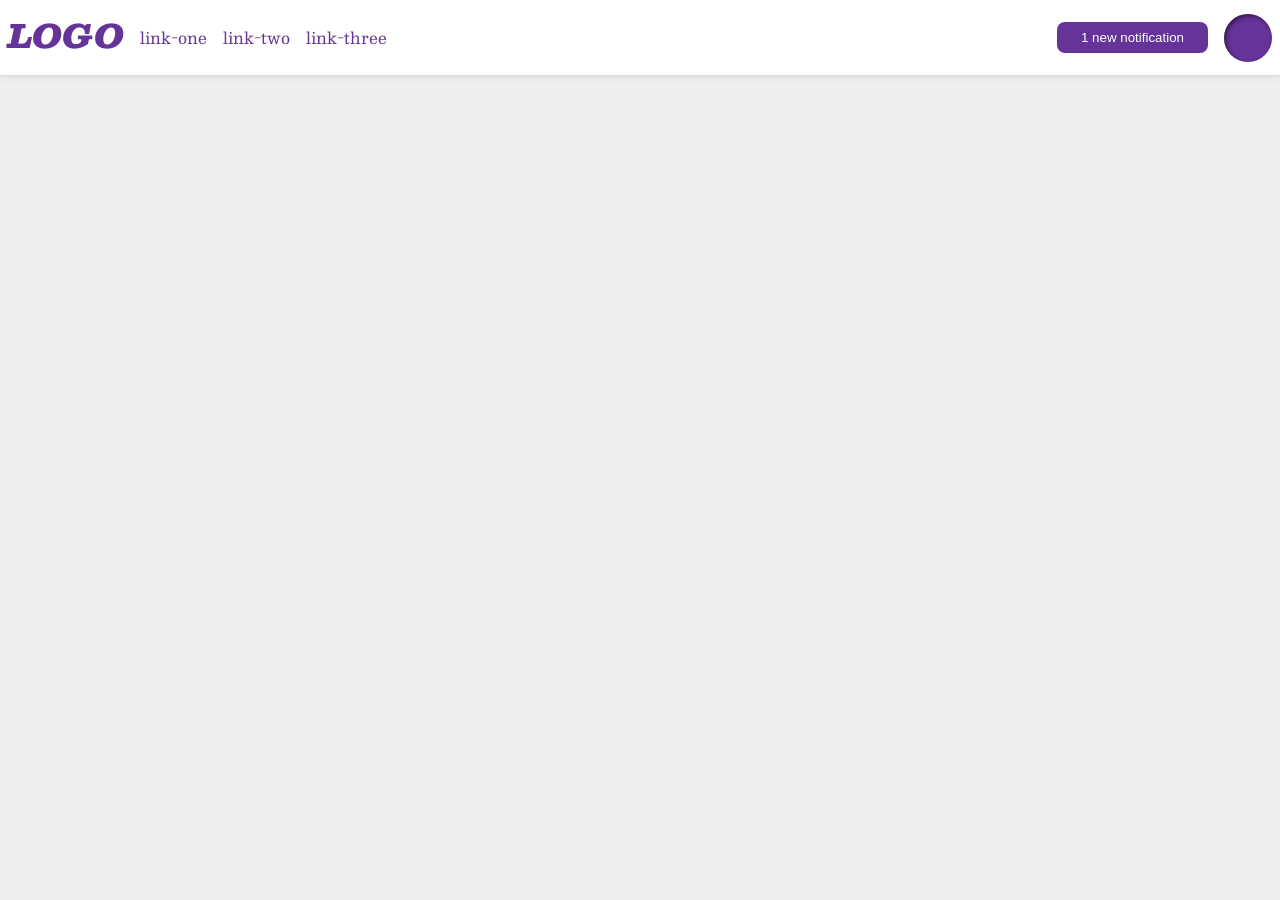
<file: foundations/flex/03-flex-header-2/index.html>
<!DOCTYPE html>
<html lang="en">
  <head>
    <meta charset="UTF-8">
    <meta http-equiv="X-UA-Compatible" content="IE=edge">
    <meta name="viewport" content="width=device-width, initial-scale=1.0">
    <title>Flex Header 2</title>
    <link rel="stylesheet" href="style.css">
  </head>
  <body>
    <div class="header">
      <div id="left">
        <div class="logo">
          LOGO
        </div>
        <ul class="links">
          <li><a href="https://google.com">link-one</a></li>
          <li><a href="https://google.com">link-two</a></li>
          <li><a href="https://google.com">link-three</a></li>
        </ul>
      </div>
      <div id="right">
        <button class="notifications">
          1 new notification
        </button>
        <div class="profile-image"></div>
      </div>
    </div>
  </body>
</html>
</file>
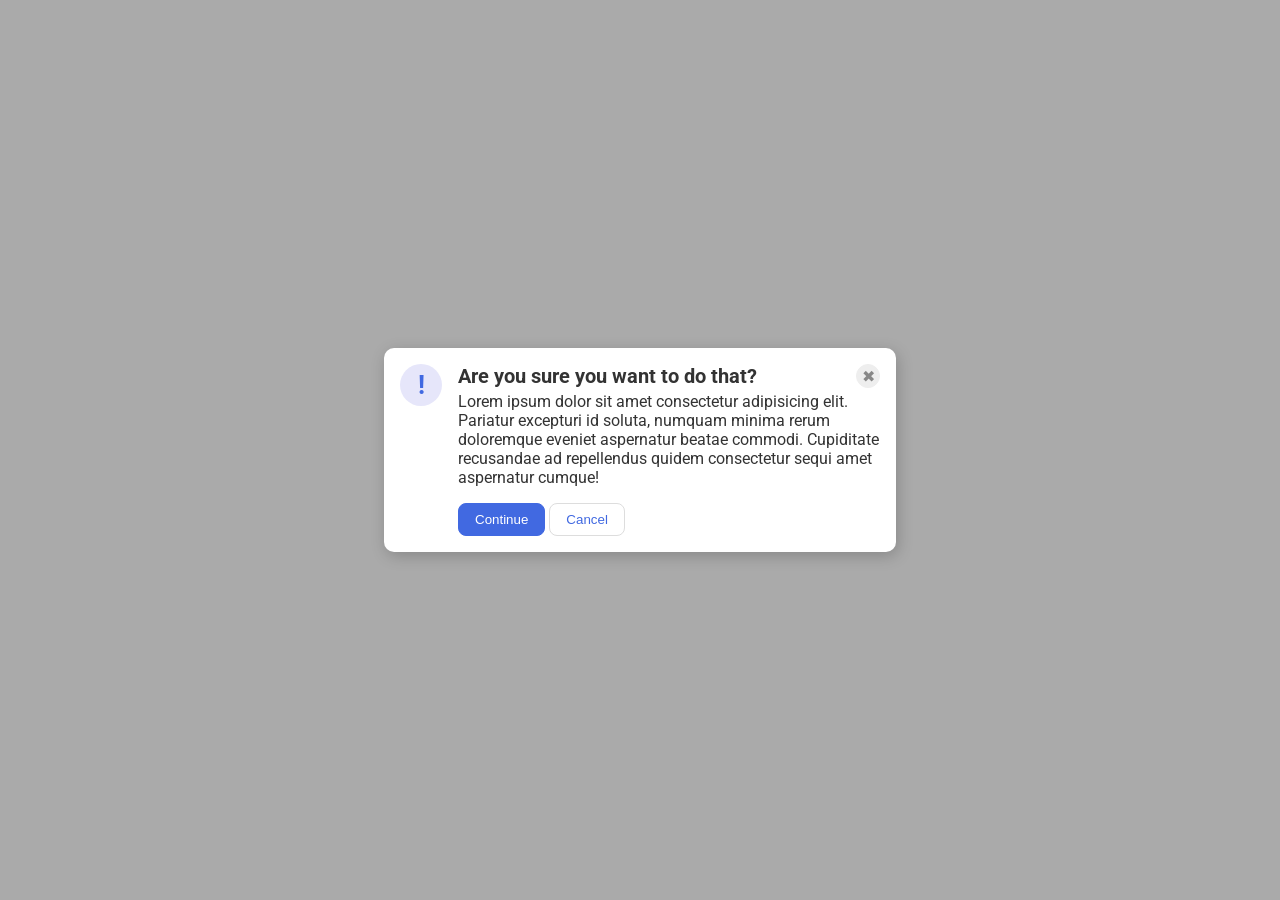
<file: foundations/flex/05-flex-modal/index.html>
<!DOCTYPE html>
<html lang="en">
  <head>
    <meta charset="UTF-8">
    <meta http-equiv="X-UA-Compatible" content="IE=edge">
    <meta name="viewport" content="width=device-width, initial-scale=1.0">
    <link rel="stylesheet" href="style.css">
    <title>Modal</title>
  </head>
  <body>
    <div class="modal">
      <div class="icon">!</div>
      <div class="box">
        <div class="header">Are you sure you want to do that?
          <button class="close-button">✖</button>
        </div>
        <div class="text">Lorem ipsum dolor sit amet consectetur adipisicing elit. Pariatur excepturi id soluta, numquam minima rerum doloremque eveniet aspernatur beatae commodi. Cupiditate recusandae ad repellendus quidem consectetur sequi amet aspernatur cumque!</div>
        <button class="continue">Continue</button>
        <button class="cancel">Cancel</button>
      </div>
    </div>
  </body>
</html>
</file>
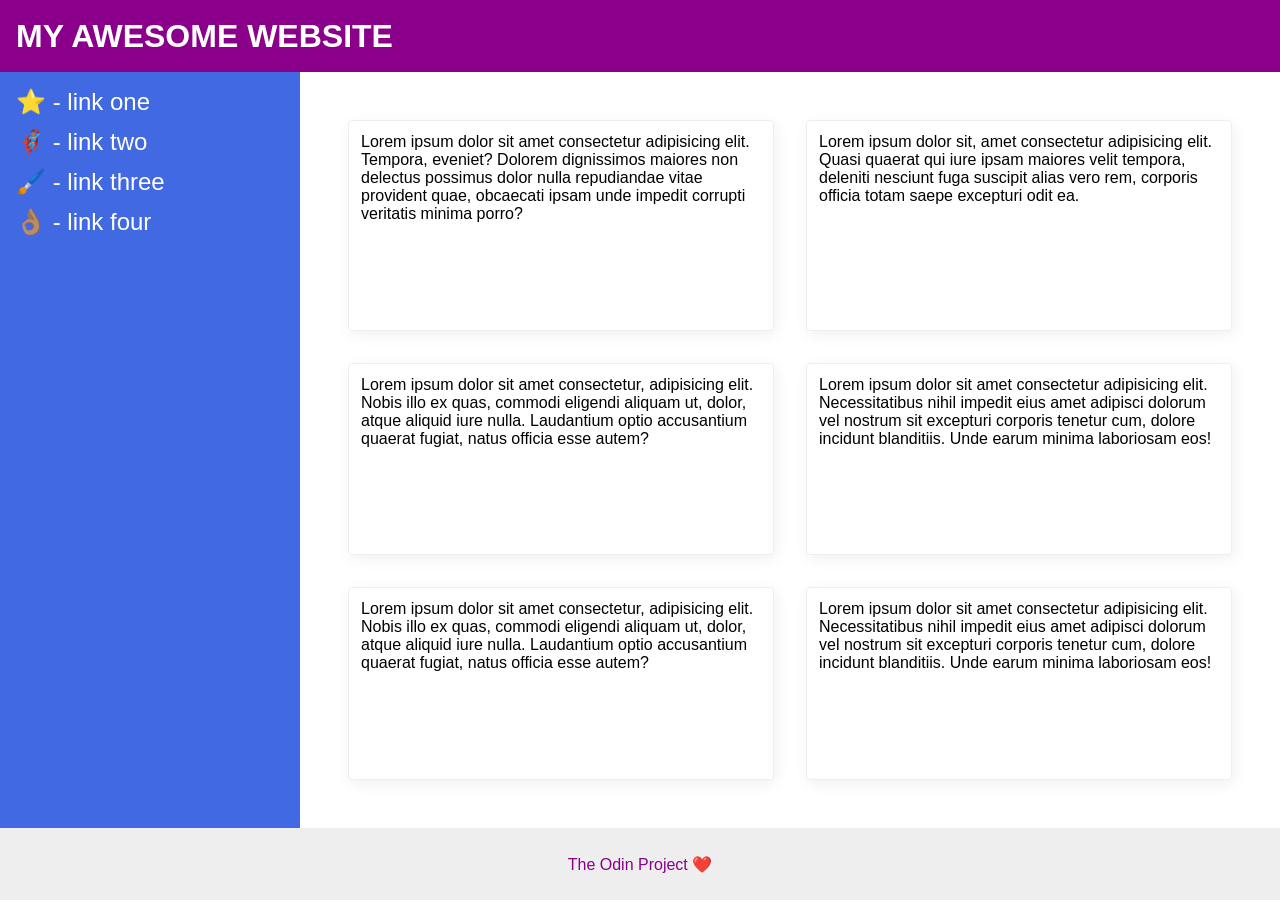
<file: foundations/flex/07-flex-layout-2/index.html>
<!DOCTYPE html>
<html lang="en">
  <head>
    <meta charset="UTF-8">
    <meta http-equiv="X-UA-Compatible" content="IE=edge">
    <meta name="viewport" content="width=device-width, initial-scale=1.0">
    <title>The Holy Grail</title>
    <link rel="stylesheet" href="style.css">
  </head>
  <body>
    <div class="header">
      MY AWESOME WEBSITE
    </div>
    
    <div class="main">
      <div class="sidebar">
        <ul>
          <li><a href="#">⭐ - link one</a></li>
          <li><a href="#">🦸🏽‍♂️ - link two</a></li>
          <li><a href="#">🖌️ - link three</a></li>
          <li><a href="#">👌🏽 - link four</a></li>
        </ul>
      </div>

      <div class="card-container">
        <div class="card">Lorem ipsum dolor sit amet consectetur adipisicing elit. Tempora, eveniet? Dolorem dignissimos maiores non delectus possimus dolor nulla repudiandae vitae provident quae, obcaecati ipsam unde impedit corrupti veritatis minima porro?</div>
        <div class="card">Lorem ipsum dolor sit, amet consectetur adipisicing elit. Quasi quaerat qui iure ipsam maiores velit tempora, deleniti nesciunt fuga suscipit alias vero rem, corporis officia totam saepe excepturi odit ea.</div>
        <div class="card">Lorem ipsum dolor sit amet consectetur, adipisicing elit. Nobis illo ex quas, commodi eligendi aliquam ut, dolor, atque aliquid iure nulla. Laudantium optio accusantium quaerat fugiat, natus officia esse autem?</div>
        <div class="card">Lorem ipsum dolor sit amet consectetur adipisicing elit. Necessitatibus nihil impedit eius amet adipisci dolorum vel nostrum sit excepturi corporis tenetur cum, dolore incidunt blanditiis. Unde earum minima laboriosam eos!</div>
        <div class="card">Lorem ipsum dolor sit amet consectetur, adipisicing elit. Nobis illo ex quas, commodi eligendi aliquam ut, dolor, atque aliquid iure nulla. Laudantium optio accusantium quaerat fugiat, natus officia esse autem?</div>
        <div class="card">Lorem ipsum dolor sit amet consectetur adipisicing elit. Necessitatibus nihil impedit eius amet adipisci dolorum vel nostrum sit excepturi corporis tenetur cum, dolore incidunt blanditiis. Unde earum minima laboriosam eos!</div>
      </div>
    </div>

    <div class="footer">
      The Odin Project ❤️
    </div>
  </body>
</html>
</file>
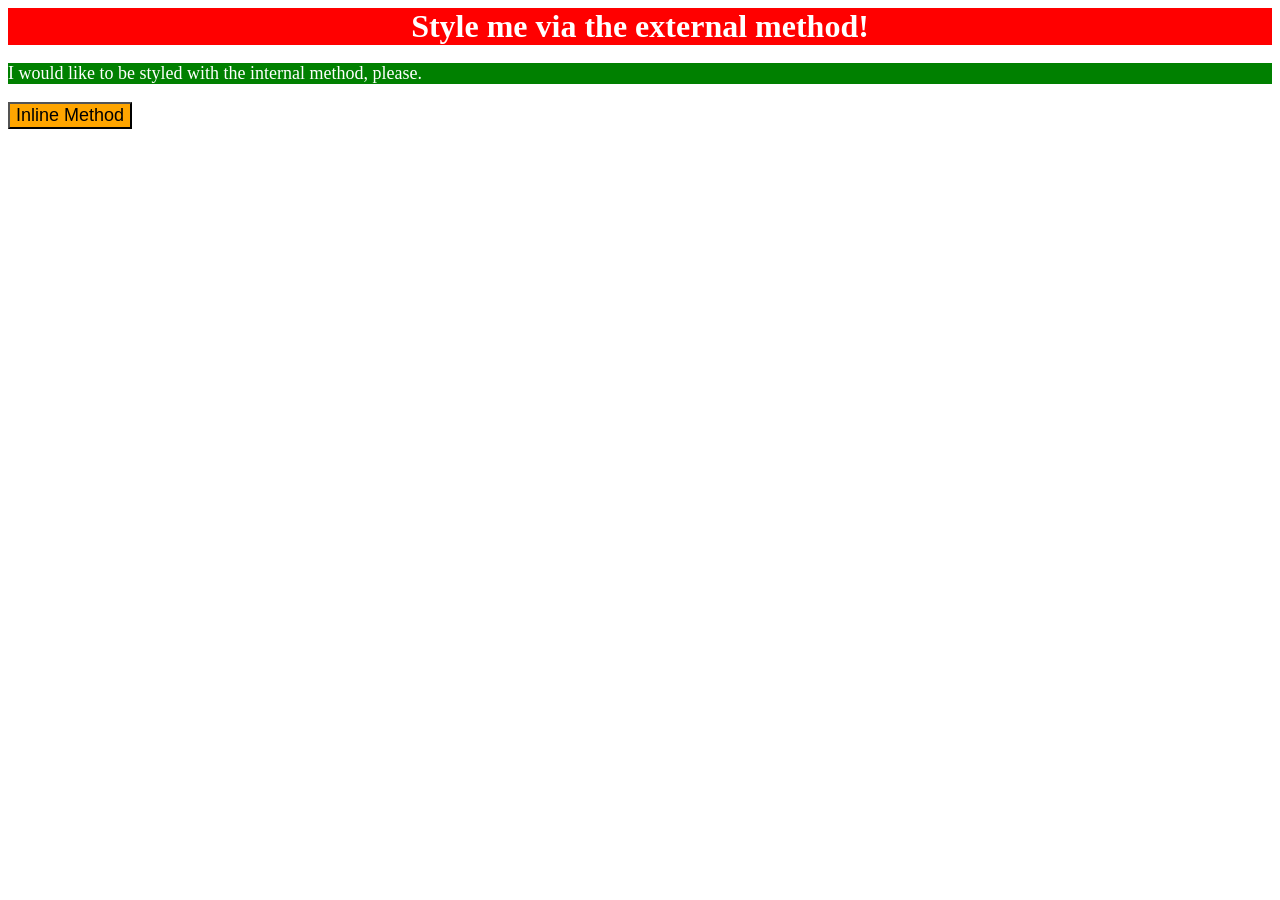
<file: foundations/intro-to-css/01-css-methods/index.html>
<!DOCTYPE html>
<html lang="en">
  <head>
    <meta charset="UTF-8">
    <meta http-equiv="X-UA-Compatible" content="IE=edge">
    <meta name="viewport" content="width=device-width, initial-scale=1.0">
    <link rel="stylesheet" href="styles.css">
    <title>Methods for Adding CSS</title>
    <style>
      p {
        background-color: green;
        color: white;
        font-size: 18px;
      }
    </style>
  </head>
  <body>
    <div>Style me via the external method!</div>
    <p>I would like to be styled with the internal method, please.</p>
    <button style="background-color: orange; font-size: 18px;">Inline Method</button>
  </body>
</html>
</file>
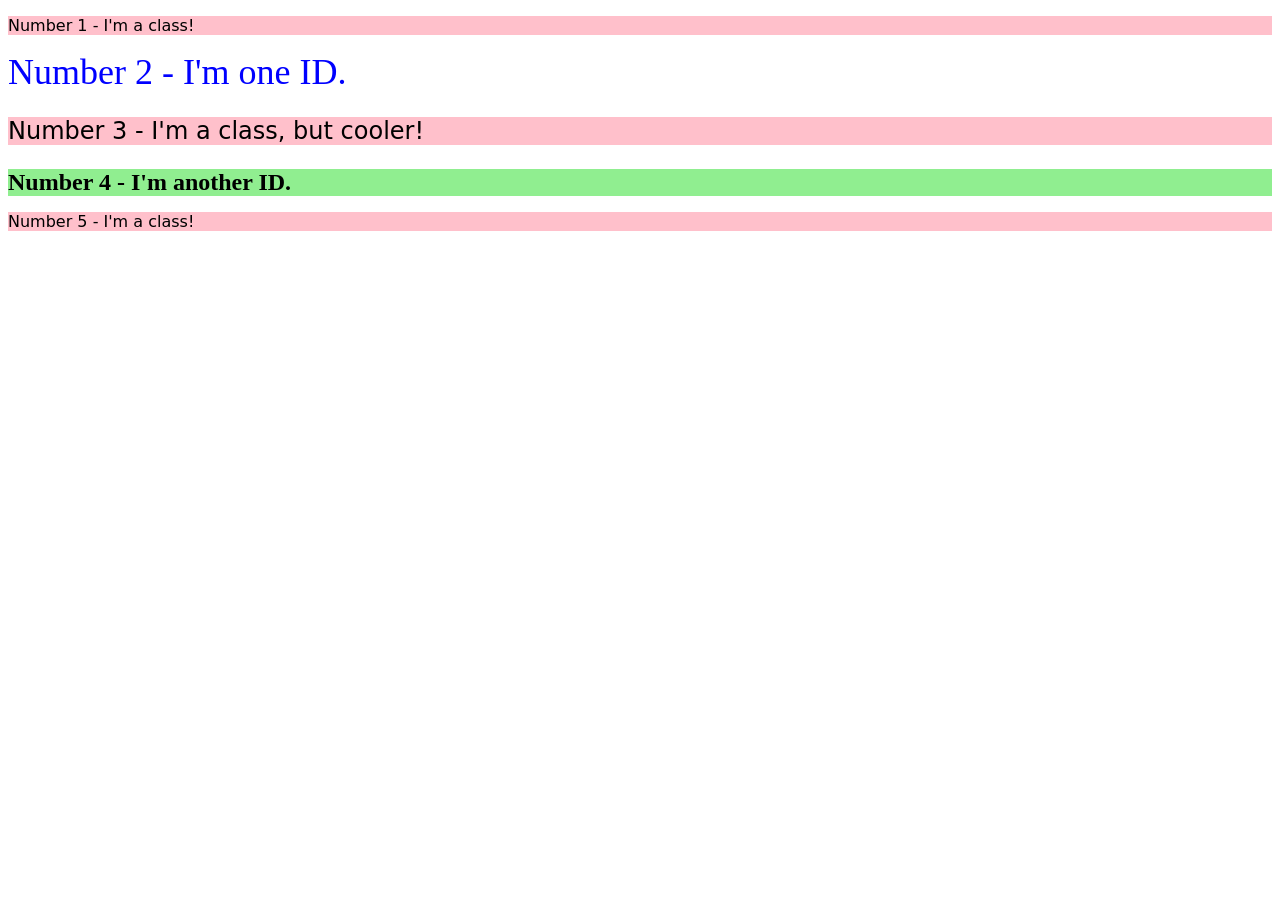
<file: foundations/intro-to-css/02-class-id-selectors/index.html>
<!DOCTYPE html>
<html lang="en">
  <head>
    <meta charset="UTF-8">
    <meta http-equiv="X-UA-Compatible" content="IE=edge">
    <meta name="viewport" content="width=device-width, initial-scale=1.0">
    <title>Class and ID Selectors</title>
    <link rel="stylesheet" href="style.css">
  </head>
  <body>
    <p class="pink">Number 1 - I'm a class!</p>
    <div id="two">Number 2 - I'm one ID.</div>
    <p class="pink cooler">Number 3 - I'm a class, but cooler!</p>
    <div id="four">Number 4 - I'm another ID.</div>
    <p class="pink">Number 5 - I'm a class!</p>
  </body>
</html>
</file>
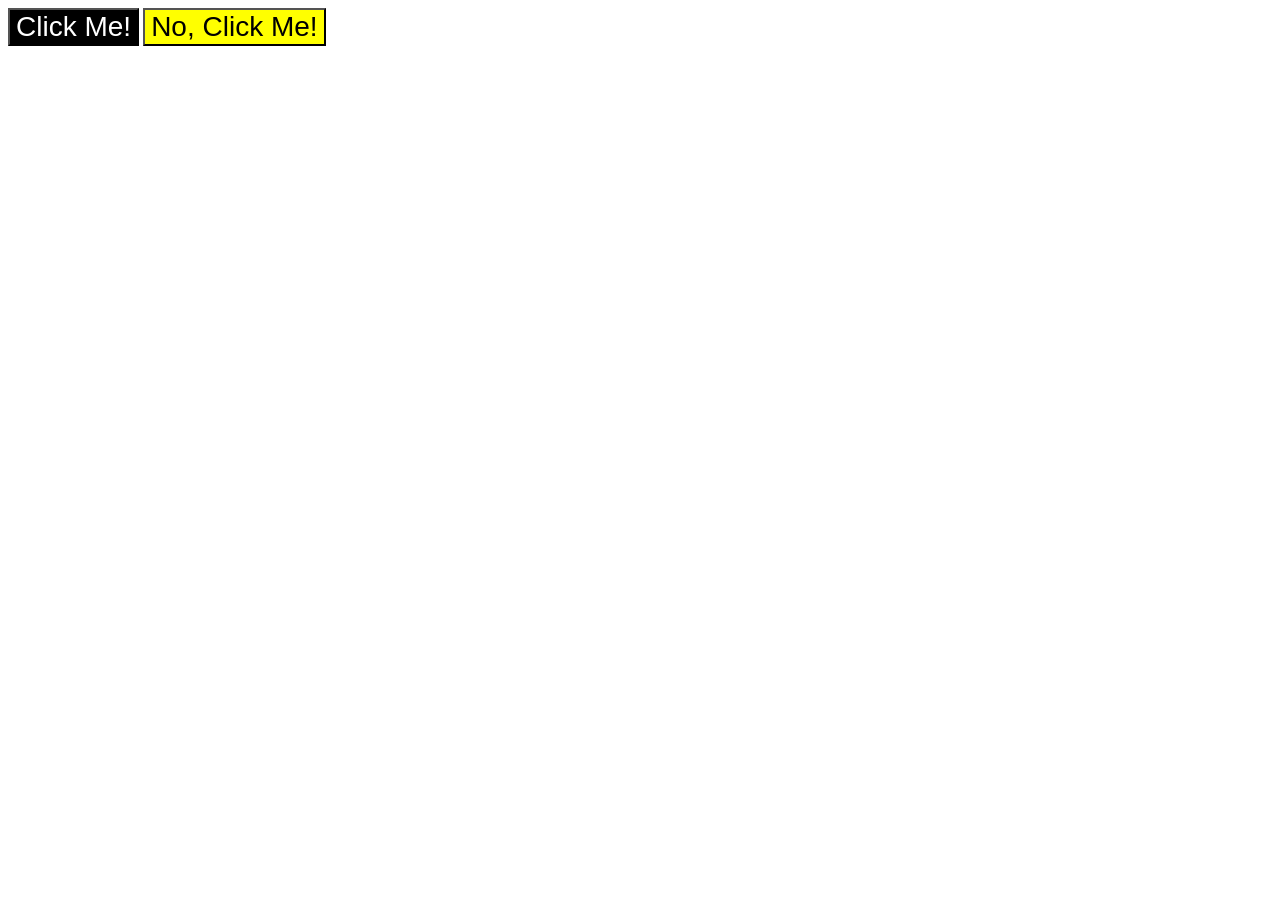
<file: foundations/intro-to-css/03-grouping-selectors/index.html>
<!DOCTYPE html>
<html lang="en">
  <head>
    <meta charset="UTF-8">
    <meta http-equiv="X-UA-Compatible" content="IE=edge">
    <meta name="viewport" content="width=device-width, initial-scale=1.0">
    <title>Grouping Selectors</title>
    <link rel="stylesheet" href="style.css">
  </head>
  <body>
    <button class="first">Click Me!</button>
    <button class="second">No, Click Me!</button>
  </body>
</html>
</file>
<file: foundations/flex/03-flex-header-2/style.css>
/* this is some magical font-importing.  
you'll learn about it later. */
@import url('https://fonts.googleapis.com/css2?family=Besley:ital,wght@0,400;1,900&display=swap');

body {
  margin: 0;
  background: #eee;
  font-family: Besley, serif;
}

.header {
  background: white;
  border-bottom: 1px solid #ddd;
  box-shadow: 0 0 8px rgba(0,0,0,.1);
  padding: 8px;
  display: flex;
}

#left {
  margin-right: auto;
  display: flex;
}

#right {
  display: flex;
  justify-content: space-between;
  align-items: center;
  gap: 16px;
}

.profile-image {
  background: rebeccapurple;
  box-shadow: inset 2px 2px 4px rgba(0,0,0,.5);
  border-radius: 50%;
  width: 48px;
  height: 48px;
  flex: 0 0 auto;
}

.logo {
  color: rebeccapurple;
  font-size: 32px;
  font-weight: 900;
  font-style: italic;
}

button {
  border: none;
  border-radius: 8px;
  background: rebeccapurple;
  color: white;
  padding: 8px 24px;
}

a {
  /* this removes the line under our links */
  text-decoration: none;
  color: rebeccapurple;
}

ul {
  list-style-type: none;
  padding: 0 16px;
  display: flex;
  gap: 16px;
}
</file>
<file: foundations/flex/05-flex-modal/style.css>
@import url('https://fonts.googleapis.com/css2?family=Roboto:wght@400;700&display=swap');

html, body {
  height: 100%;
}

body {
  font-family: Roboto, sans-serif;
  margin: 0;
  background: #aaa;
  color: #333;
  /* I'll give you this one for free lol */
  display: flex;
  align-items: center;
  justify-content: center;
}

.modal {
  background: white;
  width: 480px;
  border-radius: 10px;
  padding: 16px;
  box-shadow: 2px 4px 16px rgba(0,0,0,.2);
  display: flex;
  gap: 16px;
}

.box {
  display: flex;
  flex-wrap: wrap;
  gap: 4px;
}

.icon {
  color: royalblue;
  font-size: 26px;
  font-weight: 700;
  background: lavender;
  width: 42px;
  height: 42px;
  border-radius: 50%;
  display: flex;
  align-items: center;
  justify-content: center;
  flex: 0 0 auto;
}

.header {
  font-weight: bold;
  font-size: 20px;
  display: flex;
  width: 100%;
  justify-content: space-between;
}

.close-button {
  background: #eee;
  border-radius: 50%;
  color: #888;
  font-weight: 400;
  font-size: 16px;
  height: 24px;
  width: 24px;
  display: flex;
  align-items: center;
  justify-content: center;
  border: 1px solid #eee;
  padding: 0;
  flex: 0 0 auto;
}

.text {
  margin-bottom: 12px;
}

button {
  cursor: pointer;
  padding: 8px 16px;
  border-radius: 8px;
}

button.continue {
  background: royalblue;
  border: 1px solid royalblue;
  color: white;
}

button.cancel {
  background: white;
  border: 1px solid #ddd;
  color: royalblue;
}
</file>
<file: foundations/flex/07-flex-layout-2/style.css>
body {
  font-family: -apple-system, BlinkMacSystemFont, 'Segoe UI', Roboto, Oxygen, Ubuntu, Cantarell, 'Open Sans', 'Helvetica Neue', sans-serif;
  margin: 0;
  min-height: 100vh;
  display: flex;
  flex-direction: column;
}

ul {
  list-style-type: none;
  padding: 0;
}

.header {
  height: 72px;
  padding-left: 16px;
  background: darkmagenta;
  color: white;
  font-size: 32px;
  font-weight: 900;
  display: flex;
  align-items: center;
}

.main {
  display: flex;
  flex: auto;
}

.footer {
  height: 72px;
  background: #eee;
  color: darkmagenta;
  display: flex;
  justify-content: center;
  align-items: center;
}

.sidebar {
  width: 300px;
  background: royalblue;
  box-sizing: border-box;
  flex: 1 0 auto;
  padding-left: 16px;
}

.sidebar ul li {
  padding-bottom: 12px;
}

.sidebar ul li a {
  color: white;
  text-decoration: none;
  font-size: 24px;
}

.card-container {
  padding: 48px;
  display: flex;
  flex-wrap: wrap;
  gap: 32px;
}

.card {
  width: 400px;
  border: 1px solid #eee;
  box-shadow: 2px 4px 16px rgba(0,0,0,.06);
  border-radius: 4px;
  padding: 12px;
  flex: 1 1 auto;
}
</file>
<file: foundations/intro-to-css/01-css-methods/styles.css>
div {
    background-color: red;
    color: white;
    text-align: center;
    font-size: 32px;
    font-weight: bold;
}
</file>
<file: foundations/intro-to-css/02-class-id-selectors/style.css>
/* Add CSS Styling */
.pink {
    background-color: pink;
    font-family: Verdana, "DejaVu Sans", sans-serif;
}

#two {
    color: blue;
    font-size: 36px;
}

#four {
    background-color: lightgreen;
    font-size: 24px;
    font-weight: bold;
}

.cooler {
    font-size: 24px;
}
</file>
<file: foundations/intro-to-css/03-grouping-selectors/style.css>
/* Add CSS Styling */

.first, .second {
    font-size: 28px;
    font-family: Helvetica, "Times New Roman", sans-serif;
}

.first {
    background-color: black;
    color: white;
}

.second {
    background-color: yellow;
}
</file>
